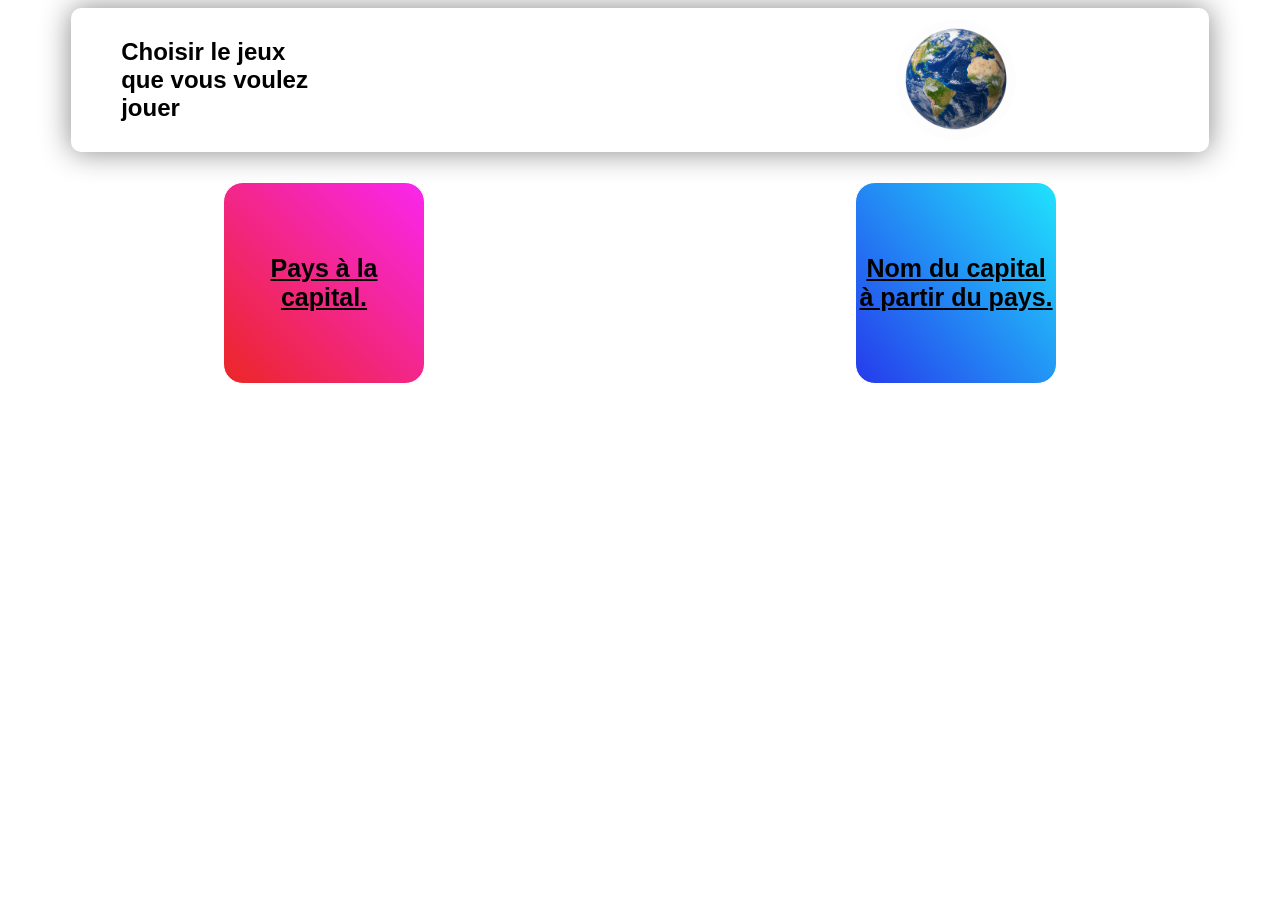
<file: index.html>
<!DOCTYPE html>
<html lang="en">
<head>
    <meta charset="UTF-8">
    <meta name="viewport" content="width=device-width, initial-scale=1.0">
    <title>Document</title>
    <link rel="stylesheet" href="index.css">
</head>
<body>
    <div class="grand">
        <div class="titre">
            <div class="one">
                <h2>Choisir le jeux <br> que vous voulez <br> jouer</h2>
            </div>

            <img src="Globe.png" alt="pictur">
        </div>
    </div>

    <div class="autre">
        <a href="index2.html"><div class="capitale">Pays à la capital.</div></a>
        <a href="index3.html"><div class="pays">Nom du capital à partir du pays.</div></a>
    </div>
</body>
</html>
</file>
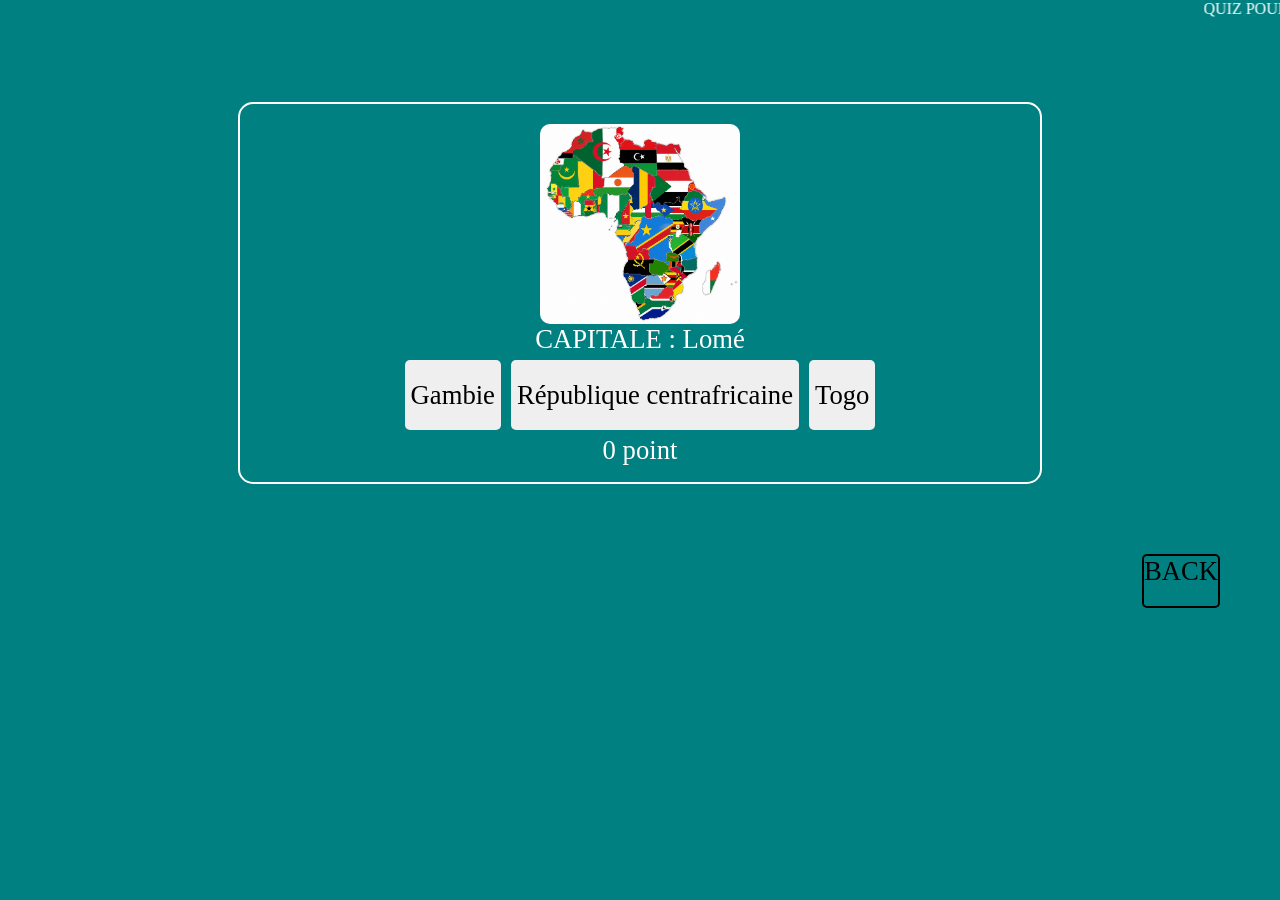
<file: africap.html>
<!DOCTYPE html>
<html lang="en">
<head>
    <meta charset="UTF-8">
    <meta name="viewport" content="width=device-width, initial-scale=1.0">
    <title>Document</title>
    <link rel="stylesheet" href="afrique.css">
</head>
<body>
    <marquee>QUIZ POUR LES CAPITALES DES PAYS D'AFRIQUE</marquee>
    <section class="body">
    <section class="main">
        <!-- <marquee > Ra-ckarita qui a fait ce jeu</marquee> -->
        <img src="Afrique.png" alt="" style="border-radius: 10px">
        <div class="country">
            CAPITALE : <span id="country">nom du pays</span>
        </div>
        <div class="choix"></div>
        <span class="point">
            0 point
        </span>
    </section>
    </section>

    <section class="retour">
        <div class="back">BACK</div>
    </section>


<script src="africap.js"></script>   
</body>
</html>
</file>
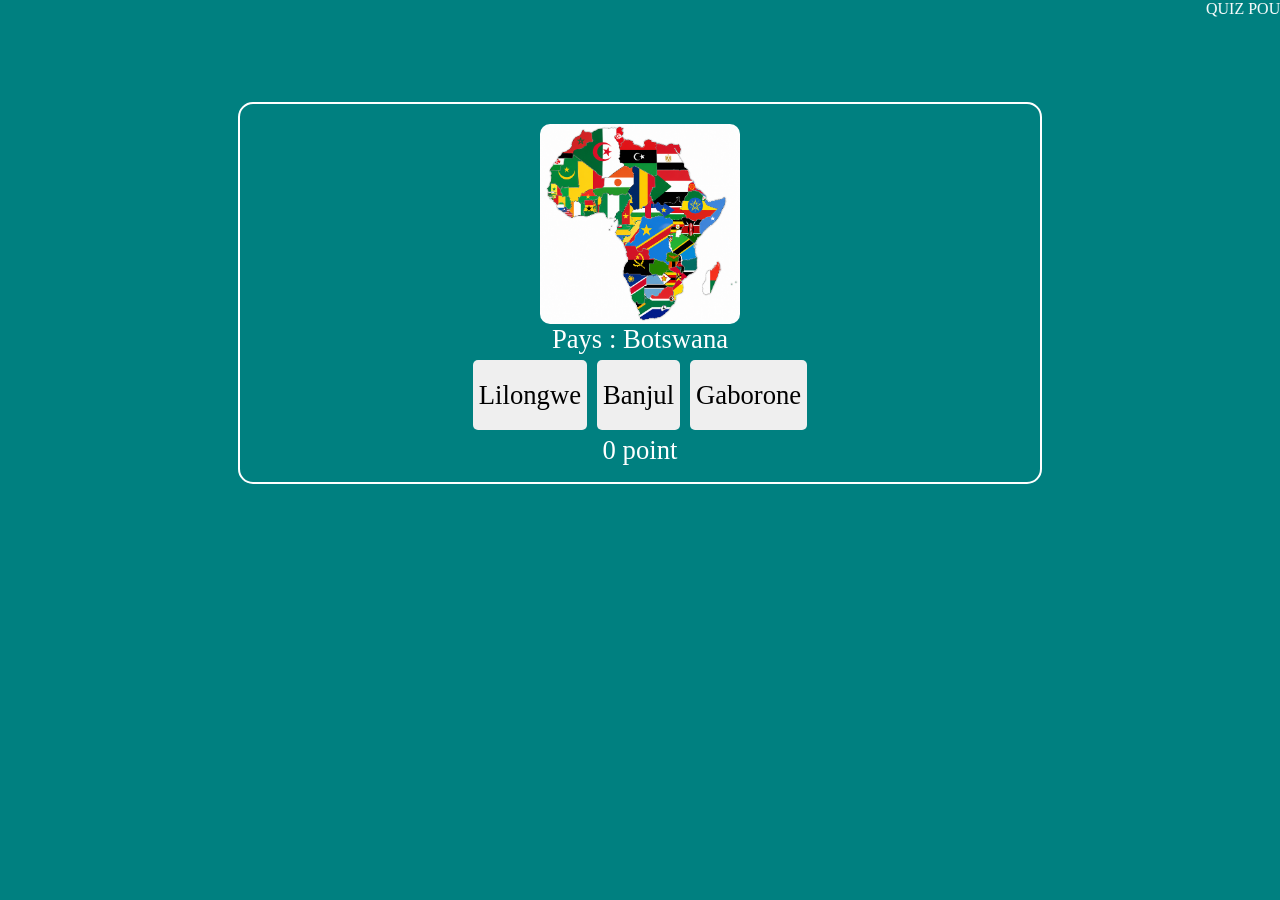
<file: afrique.html>
<!DOCTYPE html>
<html lang="en">
<head>
    <meta charset="UTF-8">
    <meta name="viewport" content="width=device-width, initial-scale=1.0">
    <title>Document</title>
    <link rel="stylesheet" href="afrique.css">
</head>
<body>
    <marquee>QUIZ POUR LES CAPITALES DES PAYS D'AFRIQUE</marquee>
    <section class="body">
    <section class="main">
        <!-- <marquee > Ra-ckarita qui a fait ce jeu</marquee> -->
        <img src="Afrique.png" alt="" style="border-radius: 10px">
        <div class="country">
            Pays : <span id="country">nom du pays</span>
        </div>
        <div class="choix"></div>
        <span class="point">
            0 point
        </span>
    </section>
    </section>


<script src="afrique.js"></script>   
</body>
</html>
</file>
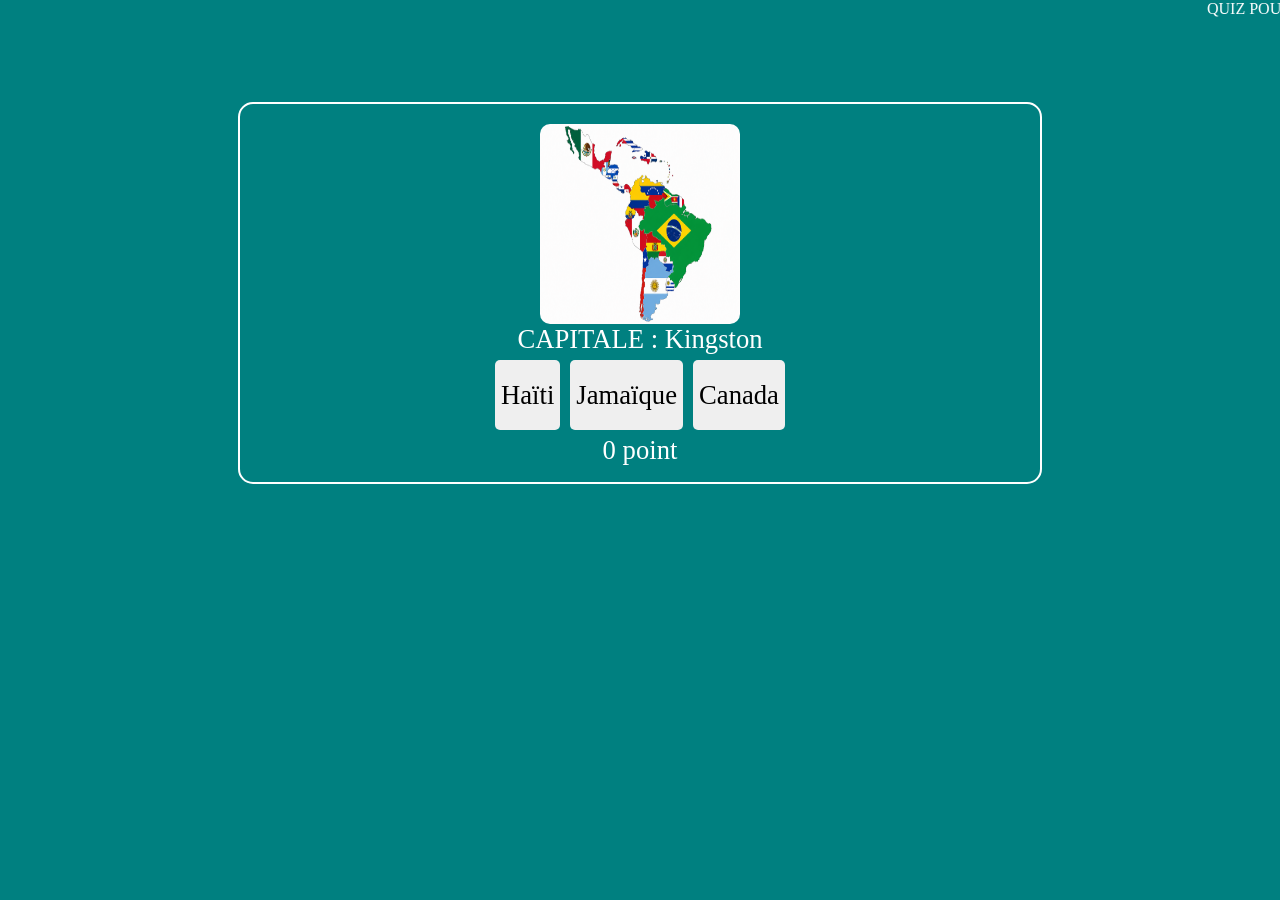
<file: americap.html>
<!DOCTYPE html>
<html lang="en">
<head>
    <meta charset="UTF-8">
    <meta name="viewport" content="width=device-width, initial-scale=1.0">
    <title>Document</title>
    <link rel="stylesheet" href="afrique.css">
</head>
<body>
    <marquee>QUIZ POUR LES CAPITALES DES PAYS DE L'AMERIQUE</marquee>
    <section class="body">
    <section class="main">
        <!-- <marquee > Ra-ckarita qui a fait ce jeu</marquee> -->
        <img src="amérique.png" alt="" style="border-radius: 10px">
        <div class="country">
            CAPITALE : <span id="country">nom du pays</span>
        </div>
        <div class="choix"></div>
        <span class="point">
            0 point
        </span>
    </section>
    </section>


<script src="americap.js"></script>   
</body>
</html>
</file>
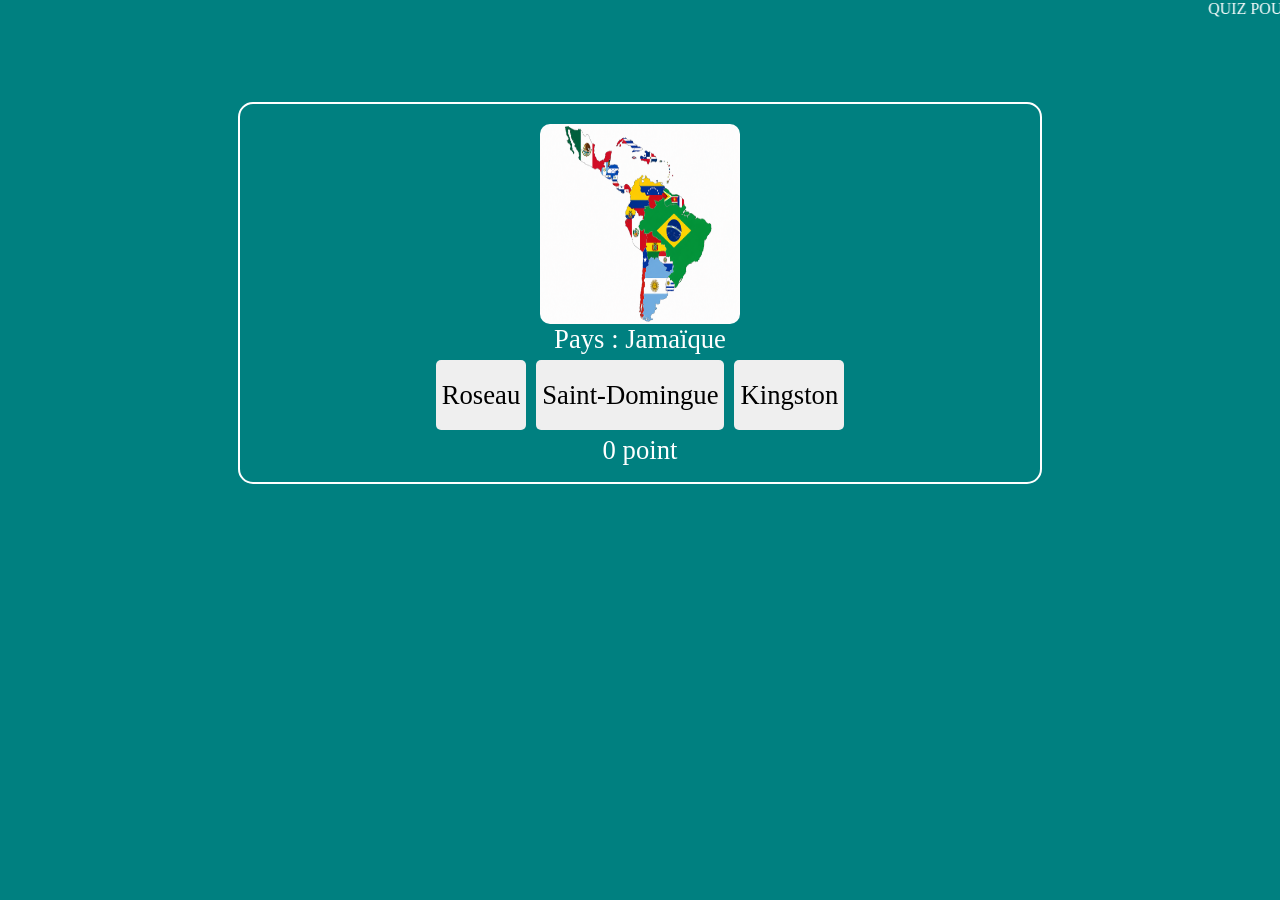
<file: amerique.html>
<!DOCTYPE html>
<html lang="en">
<head>
    <meta charset="UTF-8">
    <meta name="viewport" content="width=device-width, initial-scale=1.0">
    <title>Document</title>
    <link rel="stylesheet" href="latine.css">
</head>
<body>
    <marquee>QUIZ POUR LES CAPITALES DES PAYS D'AFRIQUE</marquee>
    <section class="body">
    <section class="main">
        <!-- <marquee > Ra-ckarita qui a fait ce jeu</marquee> -->
        <img src="amérique.png" alt="" style="border-radius: 10px">
        <div class="country">
            Pays : <span id="country">nom du pays</span>
        </div>
        <div class="choix"></div>
        <span class="point">
            0 point
        </span>
    </section>
    </section>


<script src="amerique.js"></script>   
</body>
</html>
</file>
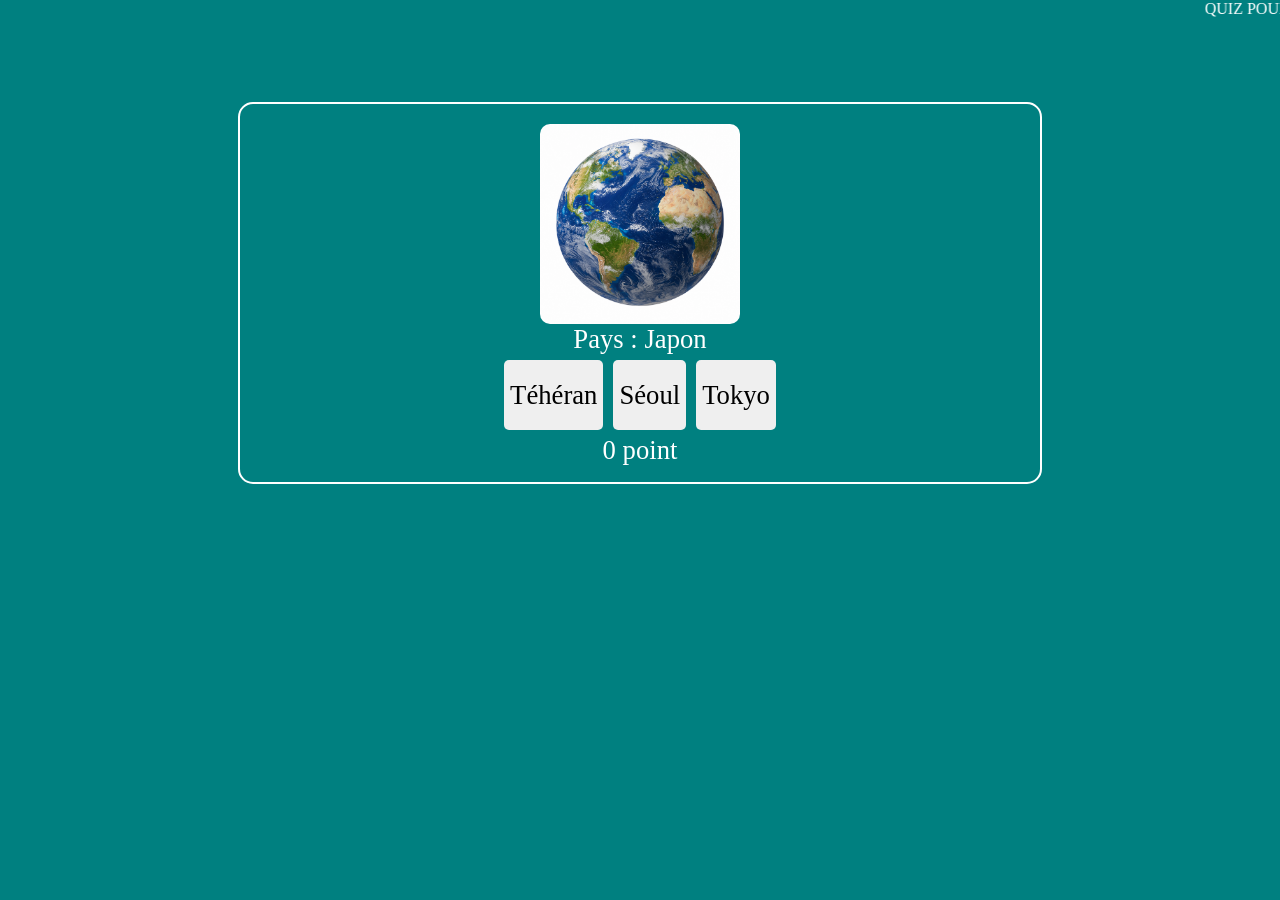
<file: asie.html>
<!DOCTYPE html>
<html lang="en">
<head>
    <meta charset="UTF-8">
    <meta name="viewport" content="width=device-width, initial-scale=1.0">
    <title>Document</title>
    <link rel="stylesheet" href="asie.css">
</head>
<body>
    <marquee>QUIZ POUR LES CAPITALES DES PAYS D'AFRIQUE</marquee>
    <section class="body">
    <section class="main">
        <!-- <marquee > Ra-ckarita qui a fait ce jeu</marquee> -->
        <img src="Globe.png" alt="" style="border-radius: 10px">
        <div class="country">
            Pays : <span id="country">nom du pays</span>
        </div>
        <div class="choix"></div>
        <span class="point">
            0 point
        </span>
    </section>
    </section>


<script src="asie.js"></script>   
</body>
</html>
</file>
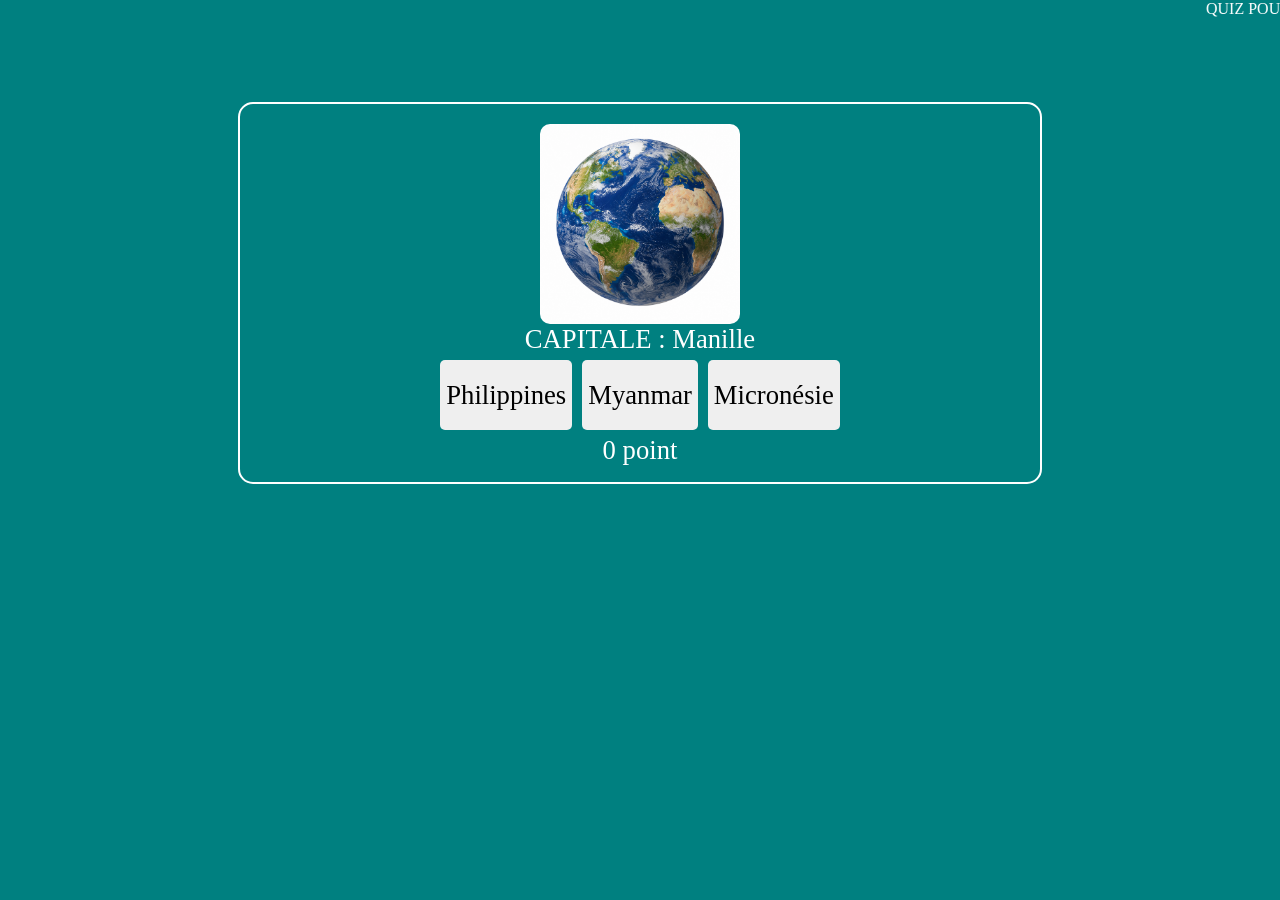
<file: asiecap.html>
<!DOCTYPE html>
<html lang="en">
<head>
    <meta charset="UTF-8">
    <meta name="viewport" content="width=device-width, initial-scale=1.0">
    <title>Document</title>
    <link rel="stylesheet" href="afrique.css">
</head>
<body>
    <marquee>QUIZ POUR LES CAPITALES DES PAYS DE L'ASIE</marquee>
    <section class="body">
    <section class="main">
        <!-- <marquee > Ra-ckarita qui a fait ce jeu</marquee> -->
        <img src="Globe.png" alt="" style="border-radius: 10px">
        <div class="country">
            CAPITALE : <span id="country">nom du pays</span>
        </div>
        <div class="choix"></div>
        <span class="point">
            0 point
        </span>
    </section>
    </section>


<script src="asiecap.js"></script>   
</body>
</html>
</file>
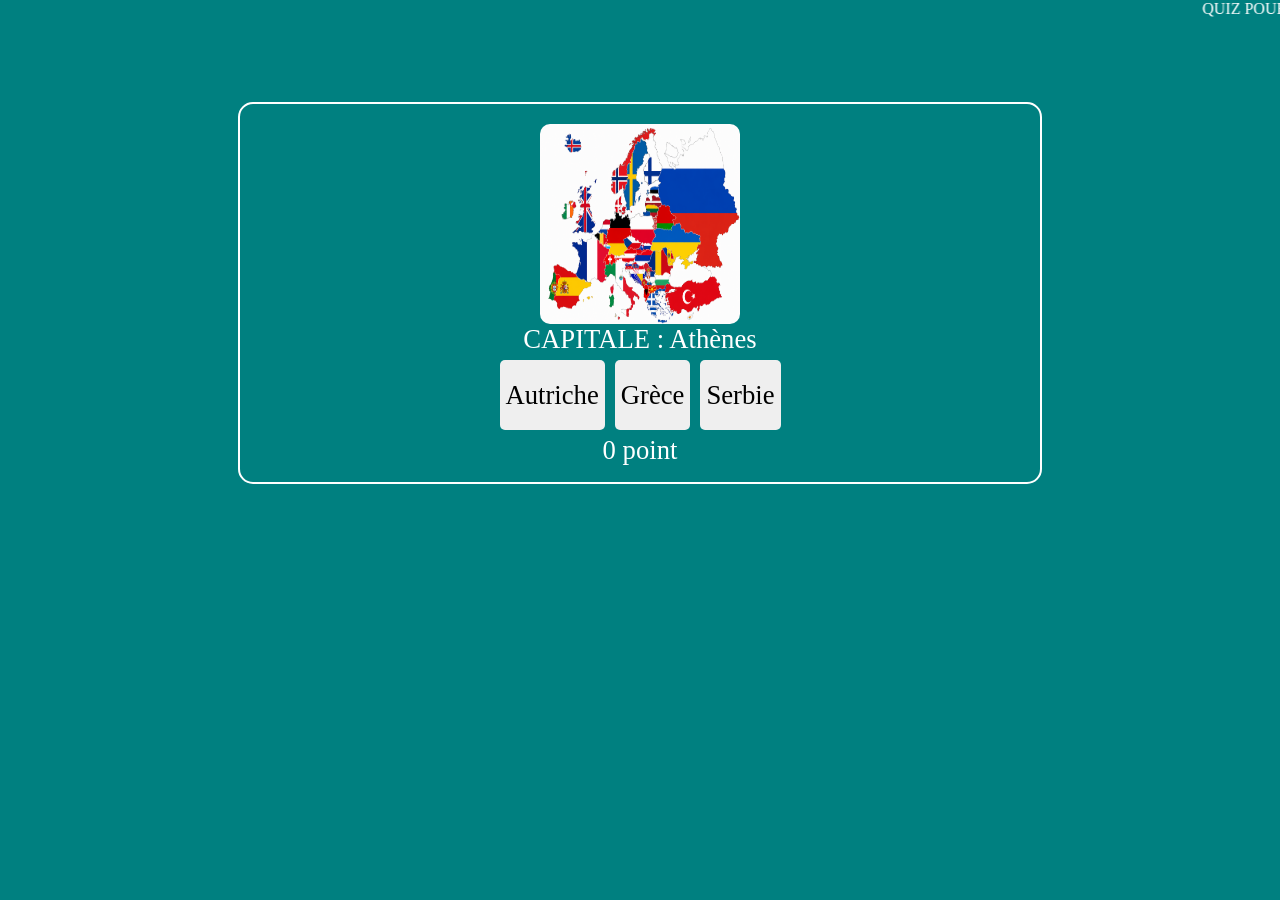
<file: eurocap.html>
<!DOCTYPE html>
<html lang="en">
<head>
    <meta charset="UTF-8">
    <meta name="viewport" content="width=device-width, initial-scale=1.0">
    <title>Document</title>
    <link rel="stylesheet" href="afrique.css">
</head>
<body>
    <marquee>QUIZ POUR LES CAPITALES DES PAYS DE L'EUROPE</marquee>
    <section class="body">
    <section class="main">
        <!-- <marquee > Ra-ckarita qui a fait ce jeu</marquee> -->
        <img src="Europe.png" alt="" style="border-radius: 10px">
        <div class="country">
            CAPITALE : <span id="country">nom du pays</span>
        </div>
        <div class="choix"></div>
        <span class="point">
            0 point
        </span>
    </section>
    </section>


<script src="eurocap.js"></script>   
</body>
</html>
</file>
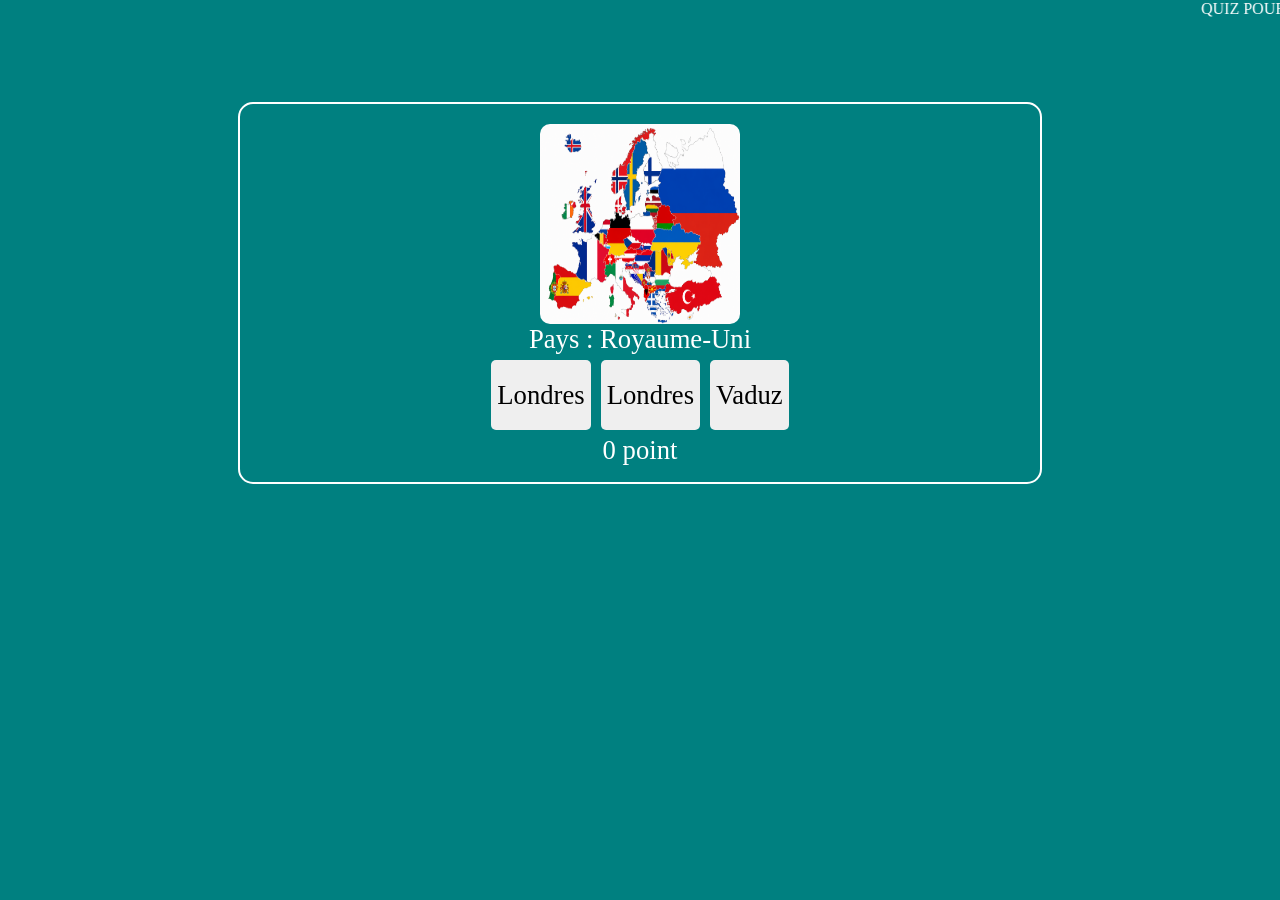
<file: europe.html>
<!DOCTYPE html>
<html lang="en">
<head>
    <meta charset="UTF-8">
    <meta name="viewport" content="width=device-width, initial-scale=1.0">
    <title>Document</title>
    <link rel="stylesheet" href="europe.css">
</head>
<body>
    <marquee>QUIZ POUR LES CAPITALES DES PAYS DE L'EUROPE</marquee>
    <section class="body">
    <section class="main">
        <!-- <marquee > Ra-ckarita qui a fait ce jeu</marquee> -->
        <img src="Europe.png" alt="" style="border-radius: 10px">
        <div class="country">
            Pays : <span id="country">nom du pays</span>
        </div>
        <div class="choix"></div>
        <span class="point">
            0 point
        </span>
    </section>
    </section>


<script src="europe.js"></script>   
</body>
</html>
</file>
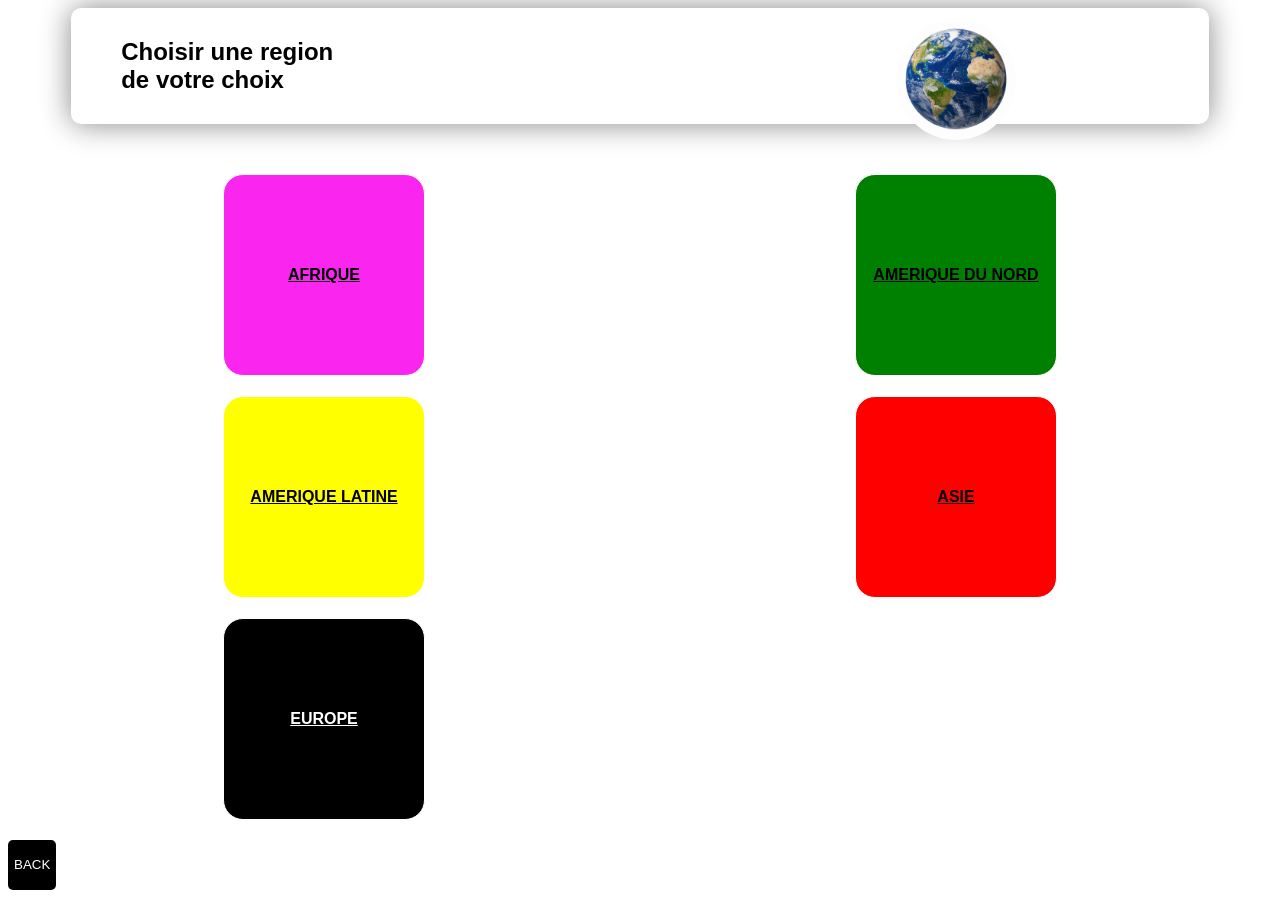
<file: index2.html>
<!DOCTYPE html>
<html lang="en">
<head>
    <meta charset="UTF-8">
    <meta name="viewport" content="width=device-width, initial-scale=1.0">
    <title>Document</title>
    <link rel="stylesheet" href="index2.css">
</head>
<body>
    <div class="grand">
        <div class="titre">
            <div class="one">
                <h2>Choisir une region<br> de votre choix </h2>
            </div>

            <img src="Globe.png" alt="pictur">
        </div>
    </div>

    <div class="autre">
        <a href="afrique.html"><div class="afrique">AFRIQUE</div></a>
        <a href="amerique.html"><div class="amerique">AMERIQUE DU NORD</div></a>
        <a href="latine.html"><div class="latine">AMERIQUE LATINE</div></a>
        <a href="asie.html"><div class="asie">ASIE</div></a>
        <a href="europe.html" class="fotsy"><div class="europe">EUROPE</div>
        </a>
    </div>

    <button class="back">
        BACK
    </button>
</body>
</html>
</file>
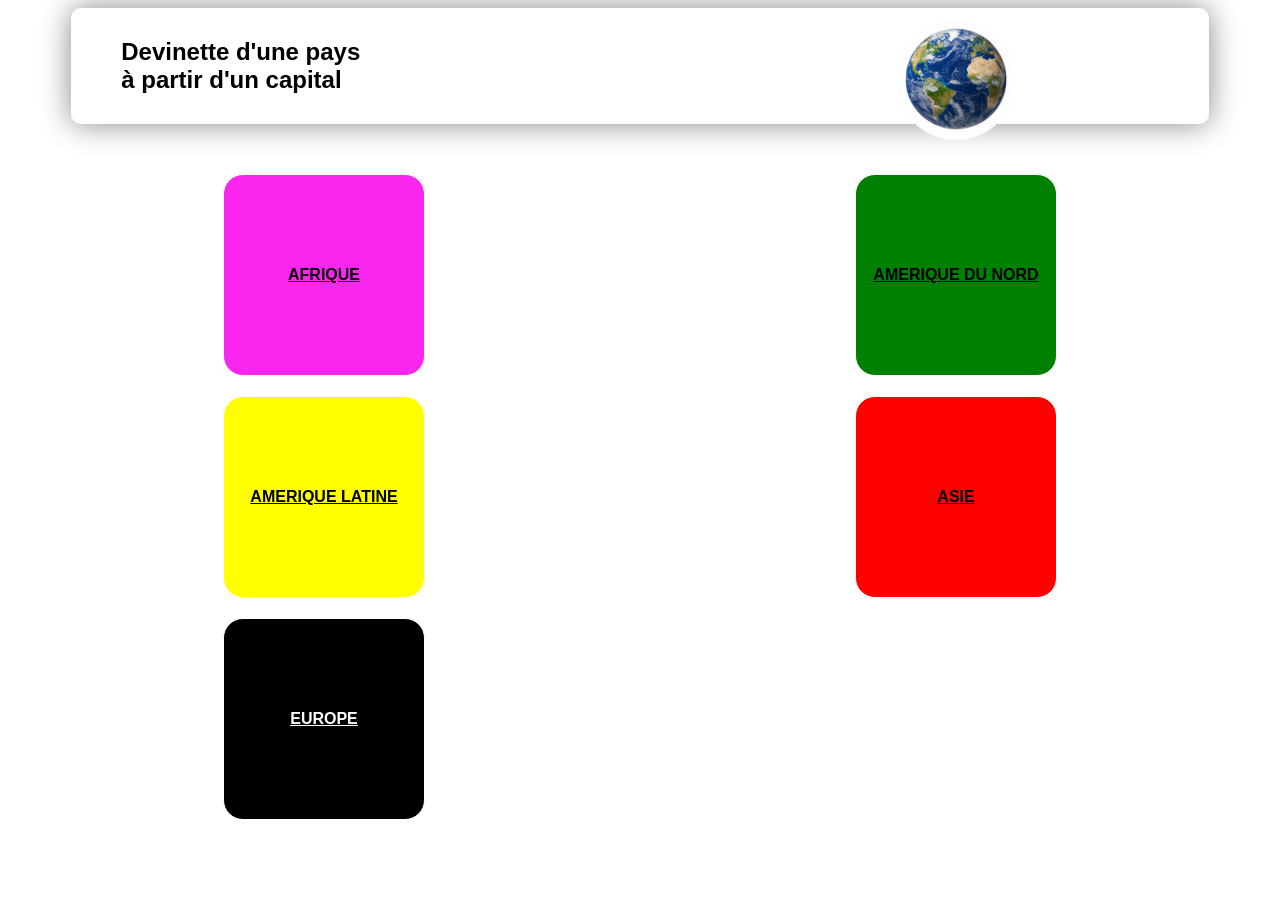
<file: index3.html>
<!DOCTYPE html>
<html lang="en">
<head>
    <meta charset="UTF-8">
    <meta name="viewport" content="width=device-width, initial-scale=1.0">
    <title>Document</title>
    <link rel="stylesheet" href="index2.css">
</head>
<body>
    <div class="grand">
        <div class="titre">
            <div class="one">
                <h2>Devinette d'une pays<br> à partir d'un capital</h2>
            </div>

            <img src="Globe.png" alt="pictur">
        </div>
    </div>

    <div class="autre">
        <a href="africap.html"><div class="afrique">AFRIQUE</div></a>
        <a href="americap.html"><div class="amerique">AMERIQUE DU NORD</div></a>
        <a href="laticap.html"><div class="latine">AMERIQUE LATINE</div></a>
        <a href="asiecap.html"><div class="asie">ASIE</div></a>
        <a href="eurocap.html" class="fotsy"><div class="europe">EUROPE</div>
        </a>
    </div>
</body>
</html>
</file>
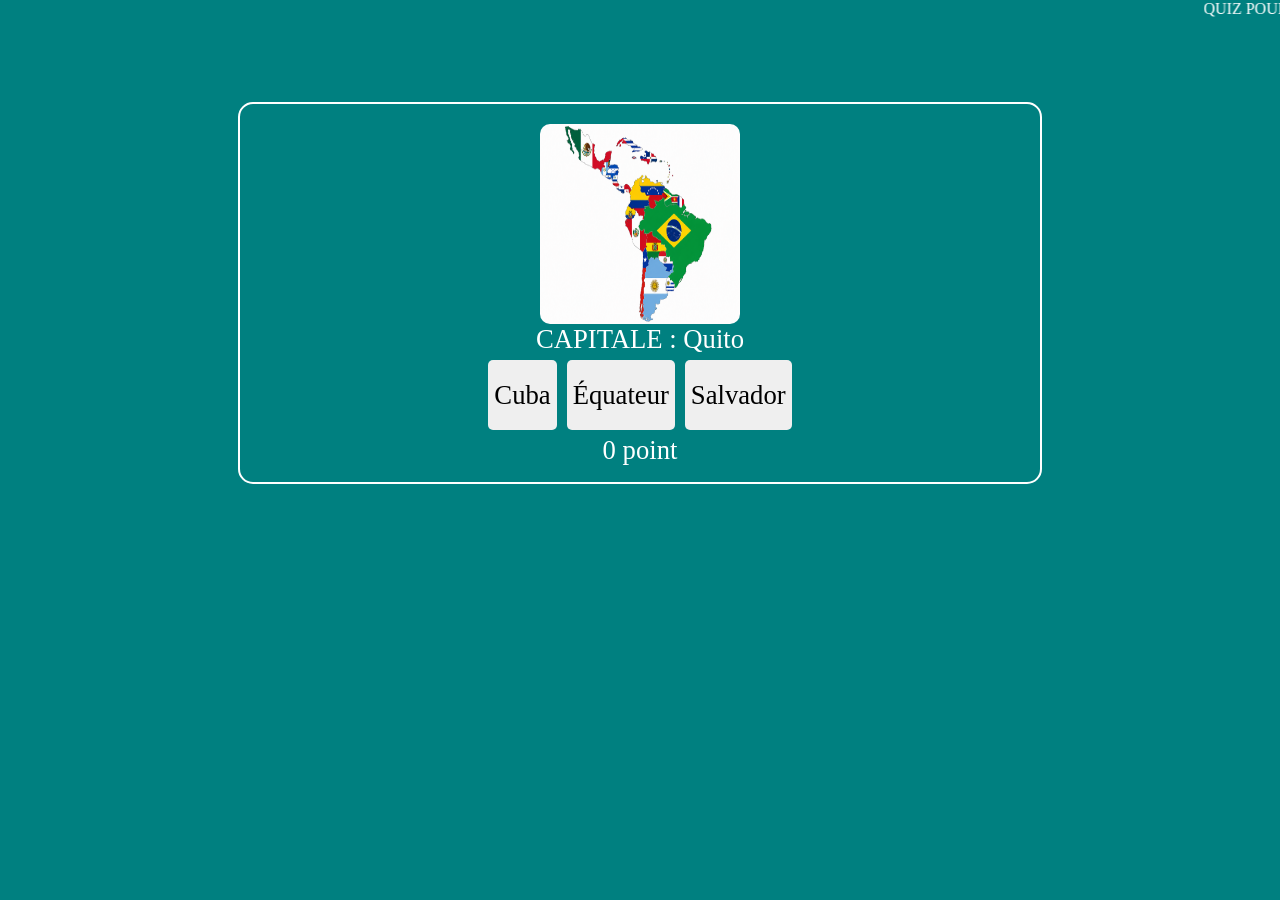
<file: laticap.html>
<!DOCTYPE html>
<html lang="en">
<head>
    <meta charset="UTF-8">
    <meta name="viewport" content="width=device-width, initial-scale=1.0">
    <title>Document</title>
    <link rel="stylesheet" href="afrique.css">
</head>
<body>
    <marquee>QUIZ POUR LES CAPITALES DES PAYS DE L'AMERIQUE LATINE</marquee>
    <section class="body">
    <section class="main">
        <!-- <marquee > Ra-ckarita qui a fait ce jeu</marquee> -->
        <img src="amérique.png" alt="" style="border-radius: 10px">
        <div class="country">
            CAPITALE : <span id="country">nom du pays</span>
        </div>
        <div class="choix"></div>
        <span class="point">
            0 point
        </span>
    </section>
    </section>


<script src="laticap.js"></script>   
</body>
</html>
</file>
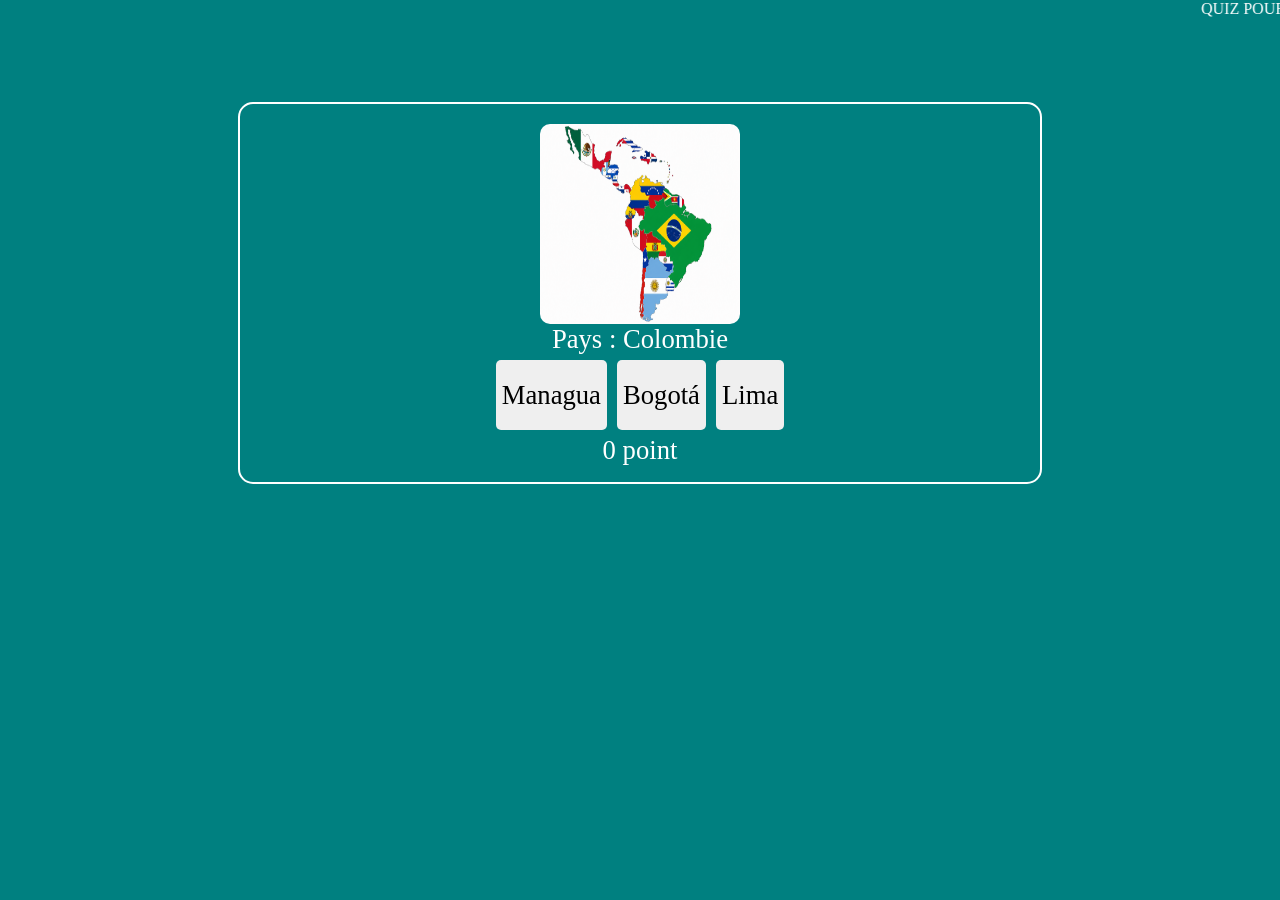
<file: latine.html>
<!DOCTYPE html>
<html lang="en">
<head>
    <meta charset="UTF-8">
    <meta name="viewport" content="width=device-width, initial-scale=1.0">
    <title>Document</title>
    <link rel="stylesheet" href="latine.css">
</head>
<body>
    <marquee>QUIZ POUR LES CAPITALES DES PAYS D'AFRIQUE</marquee>
    <section class="body">
    <section class="main">
        <!-- <marquee > Ra-ckarita qui a fait ce jeu</marquee> -->
        <img src="amérique.png" alt="" style="border-radius: 10px">
        <div class="country">
            Pays : <span id="country">nom du pays</span>
        </div>
        <div class="choix"></div>
        <span class="point">
            0 point
        </span>
    </section>
    </section>


<script src="latine.js"></script>   
</body>
</html>
</file>
<file: index.css>
body{
    background-color: rgb(255, 255, 255);
    font-family: sans-serif;
}

.grand{
    display: flex;
    justify-content: center;
    width: 100%;
}

.titre{
    width: 90%;
    border-radius: 10px;
    background: rgb(255, 255, 255);
    box-shadow: 0px 0px 30px rgba(0, 0, 0, 0.473);
    color: white;
    display: flex;
    justify-content: space-between;
    flex-direction: row;
}

.titre img{
    height: 120px;
    width: 120px;
    border-radius: 50%;
    border: none;
    position: absolute;
    top: 20px;
    left: 70%;
    transition: 0.5s;
}
.titre img:hover{
    transform: scale(1.1);
}

.autre{
    display: grid;
    grid-template-columns: repeat(2 , 2fr);
    justify-items: center;
    margin-top: 30px;
}

.autre div{
    height: 200px;
    width: 200px;
    border: 1px solid white;
    border-radius: 20px;
    transition: 0.5s;
    cursor: pointer;
}

.capitale:hover{
    transform: scale(1.1);
}
.capitale{
    background:linear-gradient(45deg,#ec2626,#fa26ef);
    text-align: center;
    display: flex;
    justify-content: center;
    align-items: center;
    font-size: 25px;
     font-weight: bold;
}
.one{
    padding: 10px;
    color: black;
    padding-left: 50px;
}
 /* h2{
    padding: 40px;
} */
.pays{
    background:linear-gradient(50deg,#263aec,#20e3fd);
    text-align: center;
    display: flex;
    justify-content: center;
    align-items: center;
    font-size: 25px;
    font-weight: bold;
}
.pays:hover{
  transform: scale(1.1);
}

a{
    color: black;
}
</file>
<file: afrique.css>
.body{
    margin: 0;
    padding: 0;
    display: flex;
    justify-content: center;
    align-items: center;
    justify-items: center;
    background: teal;
    font-family: cursive;
    font-size: 20pt;
}

body{
    margin: 0;
    padding: 0;
    background: teal;
    font-family: cursive;
    color: white;
}

.main{
    border: 2px solid white;
    display: grid;
    justify-content: center;
    justify-items: center;
    padding: 1rem;
    border-radius: 15px;
    width: 60%;
    height: auto;
    padding-top: 20px;
    margin-top: 80px;
    color: white;
}

.main img{
    height: 200px;
    width: 200px;
}

div button{
    height: 70px;
    /*width: 150px;*/
    border-radius: 5px;
    border: none;
    font-size: 20pt;
    font-family: cursive;
    margin-top: 20px;
    margin-bottom: 20px;
    margin: 5px;
    cursor: pointer;
}

.retour{
    display: flex;
    justify-content: flex-end;
    flex-direction: row;
    margin-top: 70px;
    margin-right: 60px;
    color: black;
    font-size: 20pt;
}

.back{
    height: 50px;
    border: 2px solid black;
    border-radius: 5px;
}

.back :hover{
    height: 50px;
    border: 2px solid white;
    border-radius: 5px;
    cursor: pointer;
}
</file>
<file: latine.css>
.body{
    margin: 0;
    padding: 0;
    display: flex;
    justify-content: center;
    align-items: center;
    justify-items: center;
    background: teal;
    font-family: cursive;
    font-size: 20pt;
}

body{
    margin: 0;
    padding: 0;
    background: teal;
    font-family: cursive;
    color: white;
}

.main{
    border: 2px solid white;
    display: grid;
    justify-content: center;
    justify-items: center;
    padding: 1rem;
    border-radius: 15px;
    width: 60%;
    height: auto;
    padding-top: 20px;
    margin-top: 80px;
    color: white;
}

.main img{
    height: 200px;
    width: 200px;
}

div button{
    height: 70px;
    /*width: 150px;*/
    border-radius: 5px;
    border: none;
    font-size: 20pt;
    font-family: cursive;
    margin-top: 20px;
    margin-bottom: 20px;
    margin: 5px;
    cursor: pointer;
}
</file>
<file: asie.css>
.body{
    margin: 0;
    padding: 0;
    display: flex;
    justify-content: center;
    align-items: center;
    justify-items: center;
    background: teal;
    font-family: cursive;
    font-size: 20pt;
}

body{
    margin: 0;
    padding: 0;
    background: teal;
    font-family: cursive;
    color: white;
}

.main{
    border: 2px solid white;
    display: grid;
    justify-content: center;
    justify-items: center;
    padding: 1rem;
    border-radius: 15px;
    width: 60%;
    height: auto;
    padding-top: 20px;
    margin-top: 80px;
    color: white;
}

.main img{
    height: 200px;
    width: 200px;
}

div button{
    height: 70px;
    /*width: 150px;*/
    border-radius: 5px;
    border: none;
    font-size: 20pt;
    font-family: cursive;
    margin-top: 20px;
    margin-bottom: 20px;
    margin: 5px;
    cursor: pointer;
}
</file>
<file: europe.css>
.body{
    margin: 0;
    padding: 0;
    display: flex;
    justify-content: center;
    align-items: center;
    justify-items: center;
    background: teal;
    font-family: cursive;
    font-size: 20pt;
}

body{
    margin: 0;
    padding: 0;
    background: teal;
    font-family: cursive;
    color: white;
}

.main{
    border: 2px solid white;
    display: grid;
    justify-content: center;
    justify-items: center;
    padding: 1rem;
    border-radius: 15px;
    width: 60%;
    height: auto;
    padding-top: 20px;
    margin-top: 80px;
    color: white;
}

.main img{
    height: 200px;
    width: 200px;
}

div button{
    height: 70px;
    /*width: 150px;*/
    border-radius: 5px;
    border: none;
    font-size: 20pt;
    font-family: cursive;
    margin-top: 20px;
    margin-bottom: 20px;
    margin: 5px;
    cursor: pointer;
}
</file>
<file: index2.css>
body{
    background-color: rgb(255, 255, 255);
    font-family: sans-serif;
}

.grand{
    display: flex;
    justify-content: center;
    width: 100%;
}

.titre{
    width: 90%;
    border-radius: 10px;
    background: rgb(255, 255, 255);
    box-shadow: 0px 0px 30px rgba(0, 0, 0, 0.473);
    color: white;
    display: flex;
    justify-content: space-between;
    flex-direction: row;
}

.titre img{
    height: 120px;
    width: 120px;
    border-radius: 50%;
    border: none;
    position: absolute;
    top: 20px;
    left: 70%;
    transition: 0.5s;
}
.titre img:hover{
    transform: scale(1.1);
}

.autre{
    display: grid;
    grid-template-columns: repeat(2 , 2fr);
    justify-items: center;

}

.autre div{
    height: 200px;
    width: 200px;
    border: 1px solid white;
    border-radius: 20px;
    transition: 0.5s;
    cursor: pointer;
}

.capitale:hover{
    transform: scale(1.1);
}
.capitale{
    background:linear-gradient(45deg,#ec2626,#fa26ef);
    text-align: center;
    display: flex;
    justify-content: center;
    align-items: center;
    font-size: 25px;
     font-weight: bold;
}
.one{
    padding: 10px;
    color: black;
    padding-left: 50px;
   
}
.afrique{
    background: #fa26ef;
    display: flex;
    align-items: center;
    justify-content: center;
    margin-top: 50px;
    margin-bottom: 20px;
    font-weight: bold;
    transition: .4s;
}
.afrique:hover{
    transform: scale(1.1);
    background: rgb(179, 175, 175);
    color: black;
    box-shadow: 0px 0px 20px rgba(0, 0, 0, 0.726);
}
.amerique{
    background: green;
    margin-top: 50px;
    display: flex;
    align-items: center;
    justify-content: center;
    font-weight: bold;
    margin-top: 50px;
    margin-bottom: 20px;
    transition: .4s;
}
.amerique:hover{
    transform: scale(1.1);
    background: rgb(179, 175, 175);
    color: black;
    box-shadow: 0px 0px 20px rgba(0, 0, 0, 0.726);
}
.latine{
    background: yellow;
    display: flex;
    align-items: center;
    justify-content: center;
    font-weight: bold;
    margin-bottom: 20px;
    transition: .4s;
}
.latine:hover{
    transform: scale(1.1);
    background: rgb(179, 175, 175);
    color: black;
    box-shadow: 0px 0px 20px rgba(0, 0, 0, 0.726);
}
.asie{
    background: red;
    display: flex;
    align-items: center;
    justify-content: center;
    font-weight: bold;
    margin-bottom: 20px;
    transition: .4s;
}
.asie:hover{
    transform: scale(1.1);
    background: rgb(179, 175, 175);
    color: black;
    box-shadow: 0px 0px 20px rgba(0, 0, 0, 0.726);
}
.europe{
    color: white;
    background: black;
    display: flex;
    align-items: center;
    justify-content: center;
    font-weight: bold;
    margin-bottom: 20px;
    transition: .4s;
}
.europe:hover{
    transform: scale(1.1);
    background: rgb(179, 175, 175);
    color: black;
    box-shadow: 0px 0px 20px rgba(0, 0, 0, 0.726);
}

a{
    color: black;
}

.fotsy{
    color: white;
}

.back{
    border: none;
    background: black;
    color: white;
    border-radius: 5px;
    height: 50px;
    display: flex;
    justify-content: center;
    align-items: center;
}
</file>
